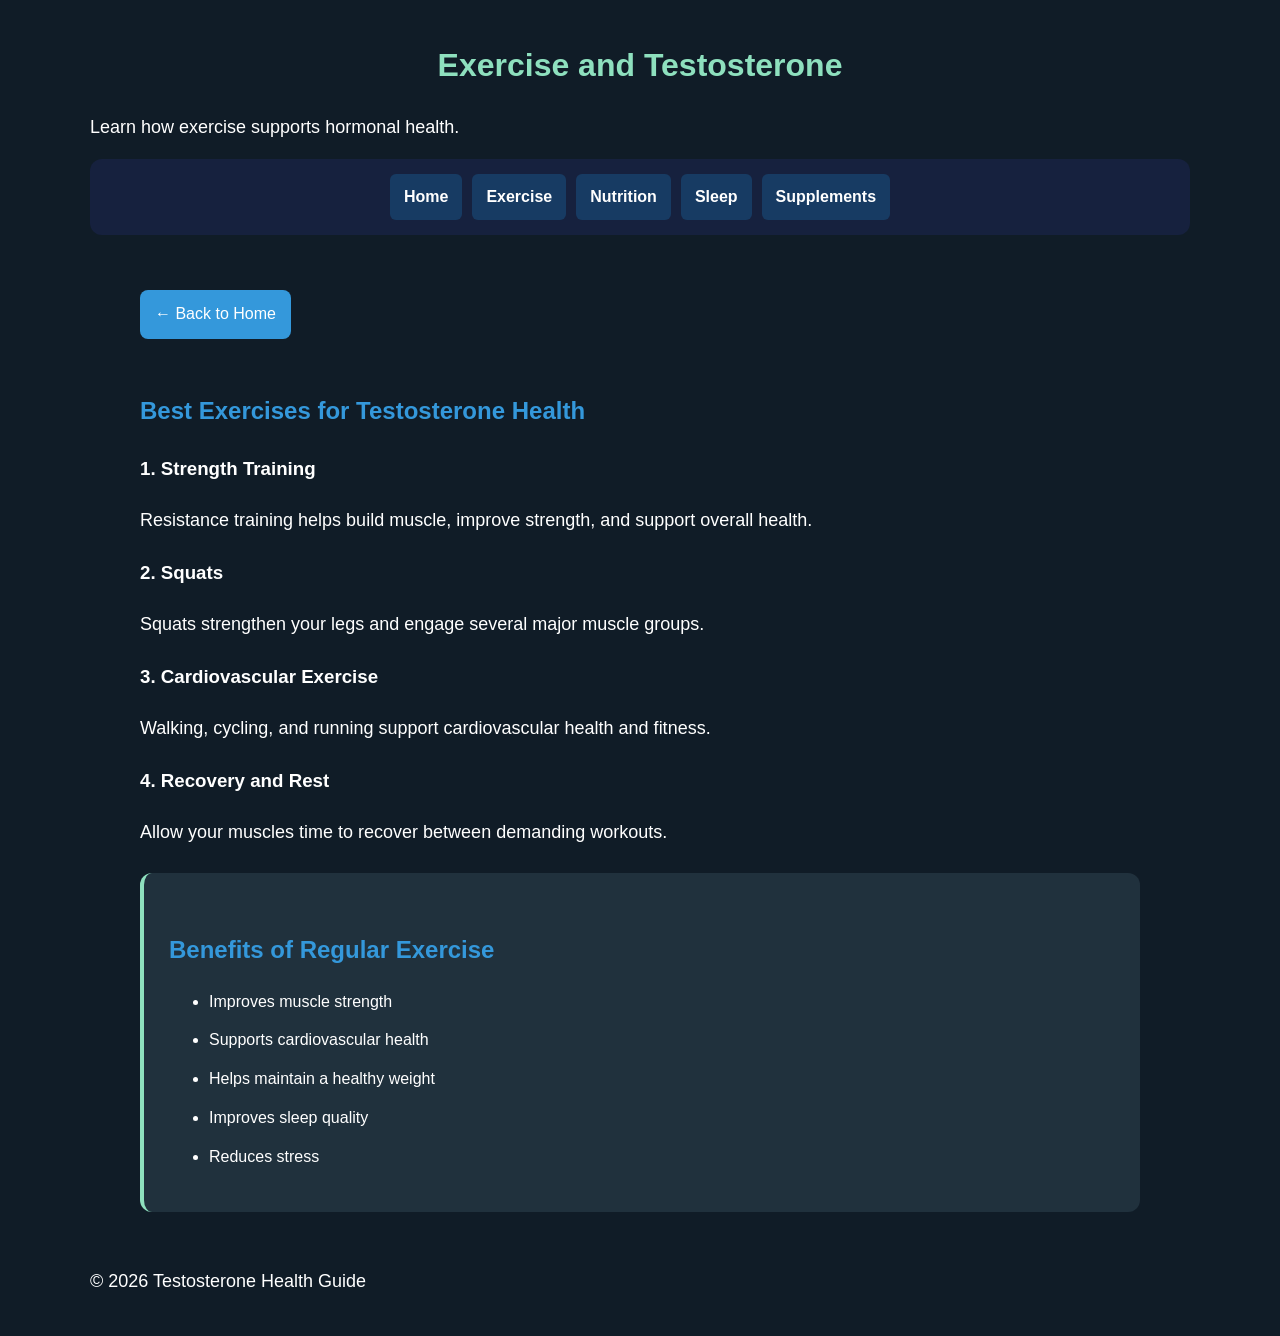
<file: exercise.html>
<!DOCTYPE html>
<html lang="en">
<head>
  <meta charset="UTF-8">
  <meta name="viewport" content="width=device-width, initial-scale=1.0">
  <title>Exercise | Testosterone Health Guide</title>
  <meta name="description" content="Discover how strength training, squats, cardio, and recovery support physical fitness and healthy testosterone function.">
  <link rel="stylesheet" href="style.css">
</head>

<body>

  <header>
    <h1>Exercise and Testosterone</h1>
    <p>Learn how exercise supports hormonal health.</p>
  </header>
<nav>
  <a href="index.html">Home</a>
  <a href="exercise.html">Exercise</a>
  <a href="nutrition.html">Nutrition</a>
  <a href="sleep.html">Sleep</a>
  <a href="supplements.html">Supplements</a>
</nav>
  <main>
    <a href="index.html">← Back to Home</a>
    <h2>Best Exercises for Testosterone Health</h2>

    <h3>1. Strength Training</h3>
    <p>
      Resistance training helps build muscle,
      improve strength, and support overall health.
    </p>

    <h3>2. Squats</h3>
    <p>
      Squats strengthen your legs and engage
      several major muscle groups.
    </p>

    <h3>3. Cardiovascular Exercise</h3>
    <p>
      Walking, cycling, and running support
      cardiovascular health and fitness.
    </p>

    <h3>4. Recovery and Rest</h3>
    <p>
      Allow your muscles time to recover
      between demanding workouts.
    </p>
    <section>
  <h2>Benefits of Regular Exercise</h2>
  <ul>
    <li>Improves muscle strength</li>
    <li>Supports cardiovascular health</li>
    <li>Helps maintain a healthy weight</li>
    <li>Improves sleep quality</li>
    <li>Reduces stress</li>
  </ul>
</section>
  </main>

  <footer>
    <p>&copy; 2026 Testosterone Health Guide</p>
  </footer>

</body>
</html>
</file>
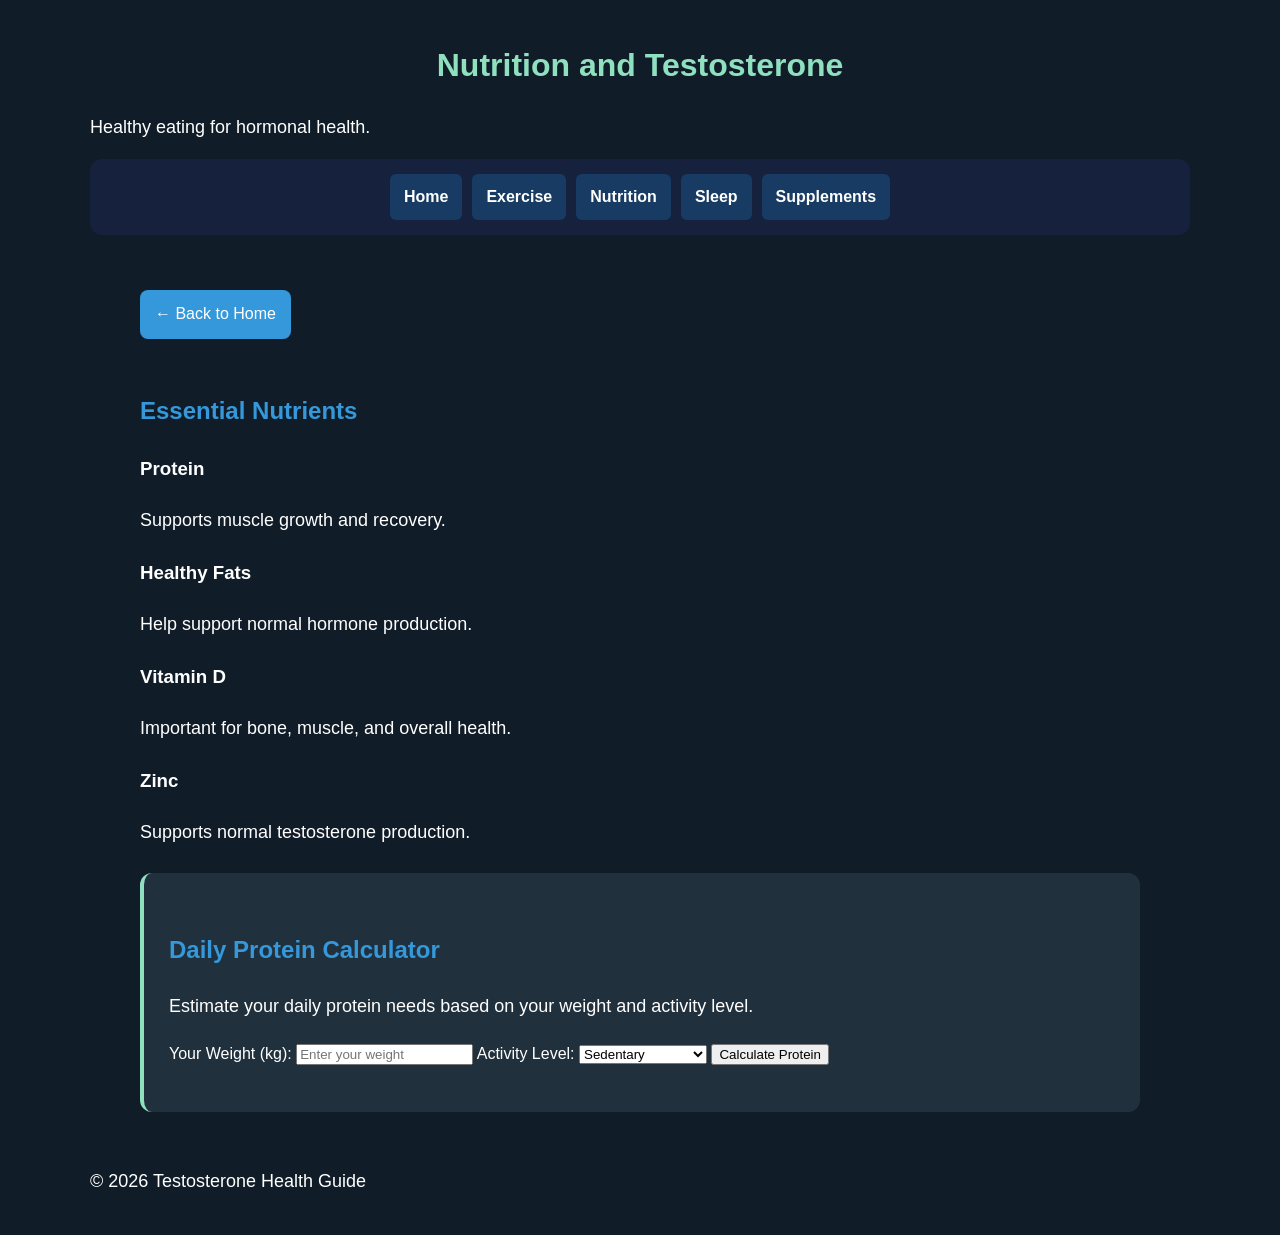
<file: nutrition.html>
<!DOCTYPE html>
<html lang="en">
<head>
  <meta charset="UTF-8">
  <meta name="viewport" content="width=device-width, initial-scale=1.0">
  <title>Nutrition | Testosterone Health Guide</title>
  <meta name="description" content="Learn about protein, healthy fats, vitamin D, zinc, and balanced nutrition for overall health and normal testosterone function.">
  <link rel="stylesheet" href="style.css">
</head>
<body>

<header>
  <h1>Nutrition and Testosterone</h1>
  <p>Healthy eating for hormonal health.</p>
</header>
<nav>
  <a href="index.html">Home</a>
  <a href="exercise.html">Exercise</a>
  <a href="nutrition.html">Nutrition</a>
  <a href="sleep.html">Sleep</a>
  <a href="supplements.html">Supplements</a>
</nav>
<main>
  <a href="index.html">← Back to Home</a>

  <h2>Essential Nutrients</h2>

  <h3>Protein</h3>
  <p>Supports muscle growth and recovery.</p>

  <h3>Healthy Fats</h3>
  <p>Help support normal hormone production.</p>

  <h3>Vitamin D</h3>
  <p>Important for bone, muscle, and overall health.</p>

  <h3>Zinc</h3>
  <p>Supports normal testosterone production.</p>
  <section class="protein-calculator">
  <h2>Daily Protein Calculator</h2>
  <p>Estimate your daily protein needs based on your weight and activity level.</p>

  <label for="protein-weight">Your Weight (kg):</label>
  <input type="number" id="protein-weight" min="1" placeholder="Enter your weight">

  <label for="activity-level">Activity Level:</label>
  <select id="activity-level">
    <option value="0.8">Sedentary</option>
    <option value="1.2">Lightly Active</option>
    <option value="1.6">Moderately Active</option>
    <option value="2.0">Very Active</option>
  </select>

  <button id="calculate-protein" type="button">Calculate Protein</button>

  <p id="protein-result" aria-live="polite"></p>
</section>
</main>

<footer>
  <p>&copy; 2026 Testosterone Health Guide</p>
</footer>
<script src="protein.js" defer></script>
</body>
</html>
</file>
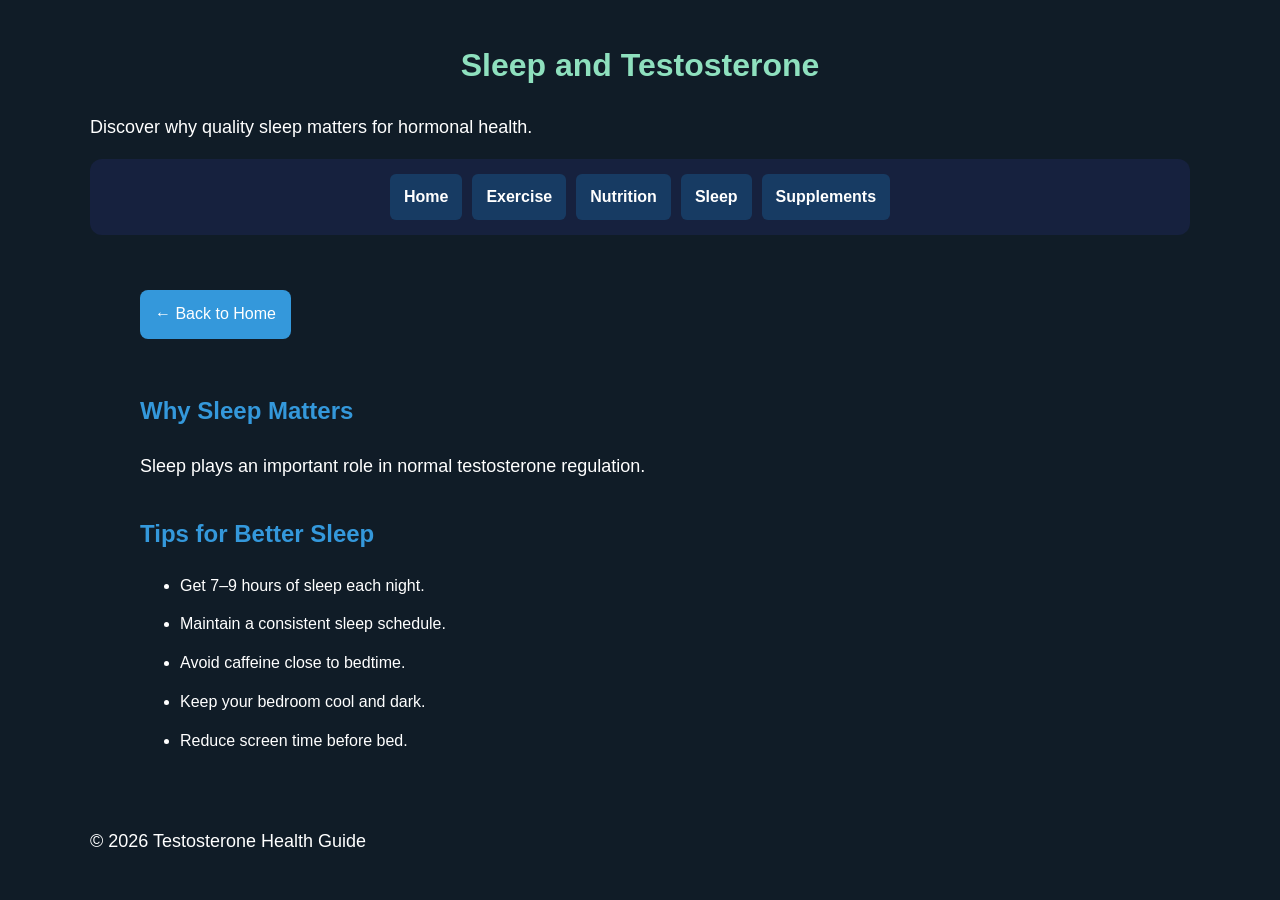
<file: sleep.html>
<!DOCTYPE html>
<html lang="en">
<head>
  <meta charset="UTF-8">
  <meta name="viewport" content="width=device-width, initial-scale=1.0">
  <title>Sleep | Testosterone Health Guide</title>
  <meta name="description" content="Learn how sleep quality, sleep duration, and healthy bedtime habits support testosterone regulation and overall health.">
  <link rel="stylesheet" href="style.css">
</head>
<body>

<header>
  <h1>Sleep and Testosterone</h1>
  <p>Discover why quality sleep matters for hormonal health.</p>
</header>
<nav>
  <a href="index.html">Home</a>
  <a href="exercise.html">Exercise</a>
  <a href="nutrition.html">Nutrition</a>
  <a href="sleep.html">Sleep</a>
  <a href="supplements.html">Supplements</a>
</nav>
<main>
  <a href="index.html">← Back to Home</a>

  <h2>Why Sleep Matters</h2>
  <p>Sleep plays an important role in normal testosterone regulation.</p>

  <h2>Tips for Better Sleep</h2>
  <ul>
    <li>Get 7–9 hours of sleep each night.</li>
    <li>Maintain a consistent sleep schedule.</li>
    <li>Avoid caffeine close to bedtime.</li>
    <li>Keep your bedroom cool and dark.</li>
    <li>Reduce screen time before bed.</li>
  </ul>
</main>

<footer>
  <p>&copy; 2026 Testosterone Health Guide</p>
</footer>

</body>
</html>
</file>
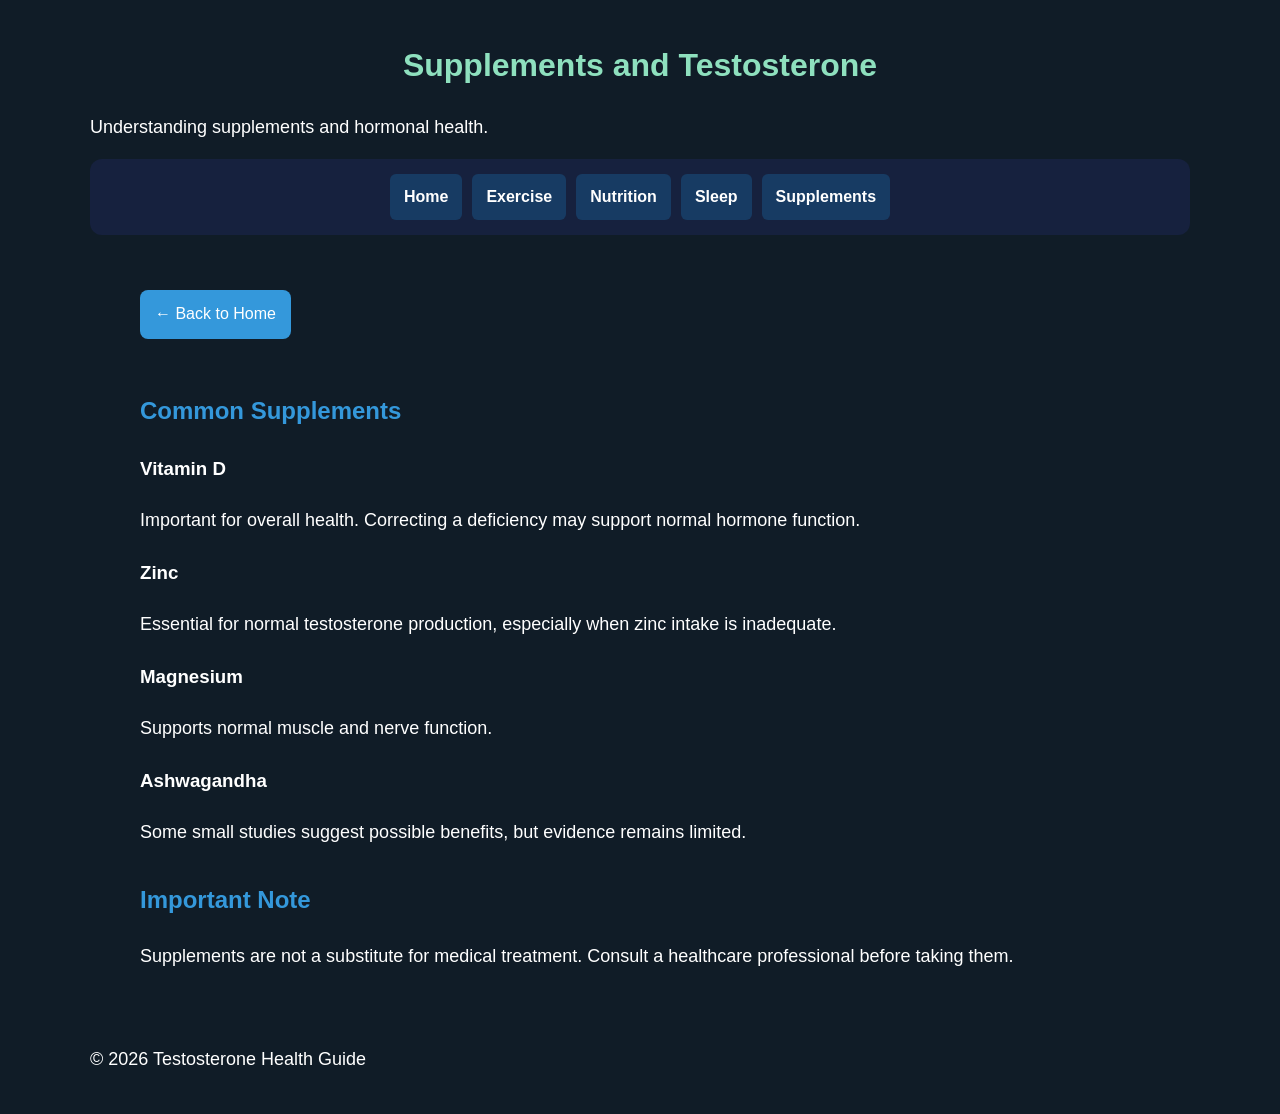
<file: supplements.html>
<!DOCTYPE html>
<html lang="en">
<head>
  <meta charset="UTF-8">
  <meta name="viewport" content="width=device-width, initial-scale=1.0">
  <title>Supplements | Testosterone Health Guide</title>
  <meta name="description" content="Explore evidence-based information about vitamin D, zinc, magnesium, ashwagandha, and their potential roles in testosterone health.">
  <link rel="stylesheet" href="style.css">
</head>
<body>

<header>
  <h1>Supplements and Testosterone</h1>
  <p>Understanding supplements and hormonal health.</p>
</header>
<nav>
  <a href="index.html">Home</a>
  <a href="exercise.html">Exercise</a>
  <a href="nutrition.html">Nutrition</a>
  <a href="sleep.html">Sleep</a>
  <a href="supplements.html">Supplements</a>
</nav>
<main>
  <a href="index.html">← Back to Home</a>

  <h2>Common Supplements</h2>

  <h3>Vitamin D</h3>
  <p>Important for overall health. Correcting a deficiency may support normal hormone function.</p>

  <h3>Zinc</h3>
  <p>Essential for normal testosterone production, especially when zinc intake is inadequate.</p>

  <h3>Magnesium</h3>
  <p>Supports normal muscle and nerve function.</p>

  <h3>Ashwagandha</h3>
  <p>Some small studies suggest possible benefits, but evidence remains limited.</p>

  <h2>Important Note</h2>
  <p>Supplements are not a substitute for medical treatment. Consult a healthcare professional before taking them.</p>
</main>

<footer>
  <p>&copy; 2026 Testosterone Health Guide</p>
</footer>

</body>
</html>
</file>
<file: style.css>
body {
    background-color: #101c27;
    color: white;
    font-family: Arial, sans-serif;
    margin: 40px;
    line-height: 1.6;
}

h1 {
    color: #8ee0be;
    text-align: center;
}

h2 {
    color: #8ee0be;
}

p {
    font-size: 18px;
}

li {
    margin-bottom: 10px;
}

section {
    background-color: #20313d;
    padding: 25px;
    margin-top: 25px;
    border-radius: 12px;
    border-left: 4px solid #8ee0be;
}

section h2 {
    margin-top: 0;
}

table {
    width: 100%;
    border-collapse: collapse;
    margin-top: 20px;
}

th, td {
    padding: 12px;
    text-align: left;
    border: 1px solid #52616b;
}

th {
    background-color: #304653;
    color: #8ee0be;
}

@media (max-width: 600px) {
    body {
        margin: 15px;
    }

    section {
        padding: 15px;
    }

    table {
        display: block;
        overflow-x: auto;
    }
}
  

.hero {
    text-align: center;
    padding: 70px 25px;
    background: linear-gradient(135deg, #20313d, #101c27);
    border-radius: 20px;
    margin-bottom: 40px;
}

.hero h1 {
    font-size: 42px;
    color: #8ee0be;
}

.hero p {
    font-size: 20px;
    max-width: 650px;
    margin: 20px auto;
}

.hero-button {
    display: inline-block;
    padding: 14px 30px;
    background-color: #8ee0be;
    color: #101c27;
    text-decoration: none;
    border-radius: 30px;
    font-weight: bold;
    margin-top: 20px;
}

.hero-button:hover {
    background-color: #ffffff;
}

section {
    transition: transform 0.3s ease,
                box-shadow 0.3s ease;
}

section:hover {
    transform: translateY(-5px);
    box-shadow: 0 10px 25px rgba(0, 0, 0, 0.3);
}

body {
    max-width: 1100px;
    margin: 40px auto;
    padding: 0 20px;
}

nav {
    display: flex;
    justify-content: center;
    flex-wrap: wrap;
    gap: 15px;
    padding: 20px;
    background-color: #182a35;
    border-radius: 12px;
    margin-bottom: 30px;
}

nav a {
    color: #8ee0be;
    text-decoration: none;
    font-weight: bold;
    padding: 10px 15px;
    border-radius: 8px;
    transition: all 0.3s ease;
}

nav a:hover {
    background-color: #8ee0be;
    color: #101c27;
}

.footer {
    text-align: center;
    padding: 30px 20px;
    margin-top: 50px;
    background-color: #182a35;
    border-top: 2px solid #8ee0be;
    border-radius: 12px;
}

.footer p {
    font-size: 14px;
    color: #b8c9d0;
    margin: 8px 0;
}

.features {
    display: grid;
    grid-template-columns: repeat(3, 1fr);
    gap: 20px;
    margin: 40px 0;
}

.feature-card {
    background-color: #20313d;
    padding: 30px 20px;
    border-radius: 15px;
    text-align: center;
    transition: transform 0.3s ease;
}

.feature-card:hover {
    transform: translateY(-8px);
}

.feature-card h3 {
    color: #8ee0be;
    font-size: 24px;
}

.feature-card p {
    font-size: 16px;
}

@media (max-width: 700px) {
    .features {
        grid-template-columns: 1fr;
    }
}

html {
    scroll-behavior: smooth;
}

.back-to-top {
    position: fixed;
    bottom: 25px;
    right: 25px;
    background-color: #8ee0be;
    color: #101c27;
    width: 50px;
    height: 50px;
    border-radius: 50%;
    display: flex;
    align-items: center;
    justify-content: center;
    text-decoration: none;
    font-size: 28px;
    font-weight: bold;
    box-shadow: 0 4px 15px rgba(0, 0, 0, 0.3);
    transition: 0.3s;
    z-index: 1000;
}

.back-to-top:hover {
    background-color: white;
    transform: translateY(-5px);
}

.feature-image {
    width: 100%;
    height: 180px;
    object-fit: cover;
    border-radius: 12px;
    margin-bottom: 15px;
}

.feature-image {
    transition: transform 0.4s ease;
}

.feature-card:hover .feature-image {
    transform: scale(1.05);
}

/* Light Mode */

body.light-mode {
    background-color: #f4f7f9;
    color: #1a202c;
}

body.light-mode h1,
body.light-mode h2 {
    color: #176b56;
}

body.light-mode section,
body.light-mode .feature-card {
    background-color: #ffffff;
    color: #1a202c;
}

body.light-mode .hero {
    background: #e0f2e9;
}

body.light-mode nav {
    background-color: #d9eee5;
}

body.light-mode nav a {
    color: #176b56;
}

body.light-mode .footer {
    color: #334155;
}
/* BMI Calculator */

#bmi-calculator {
  background-color: #f0f4f8;
  padding: 25px;
  margin: 30px auto;
  border-radius: 12px;
  max-width: 450px;
  text-align: center;
  color: #222;
}

#bmi-calculator input {
  display: block;
  width: 90%;
  padding: 12px;
  margin: 10px auto;
  border: 1px solid #ccc;
  border-radius: 8px;
}

#calculate-bmi {
  background-color: #007bff;
  color: white;
  padding: 12px 25px;
  border: none;
  border-radius: 8px;
  cursor: pointer;
}

#calculate-bmi:hover {
  background-color: #0056b3;
}

#bmi-result {
  font-size: 20px;
  font-weight: bold;
  margin-top: 20px;
}
#reset-bmi {
  background-color: #6c757d;
  color: white;
  padding: 12px 25px;
  border: none;
  border-radius: 8px;
  cursor: pointer;
  margin-left: 10px;
}

#reset-bmi:hover {
  background-color: #495057;
}
.bmi-bar {
  width: 100%;
  height: 20px;
  background: linear-gradient(
    to right,
    #3498db 0%,
    #2ecc71 30%,
    #f1c40f 60%,
    #e74c3c 100%
  );
  border-radius: 10px;
  margin-top: 15px;
  position: relative;
}

#bmi-indicator {
  position: absolute;
  width: 4px;
  height: 30px;
  background: black;
  top: -5px;
  left: 0%;
  transition: left 0.5s ease;
}
.bmi-labels {
  display: flex;
  justify-content: space-between;
  margin-top: 8px;
  font-size: 12px;
  font-weight: bold;
  gap: 5px;
}

.bmi-labels span {
  flex: 1;
  text-align: center;
}
nav {
  display: flex;
  justify-content: center;
  flex-wrap: wrap;
  gap: 15px;
  padding: 15px;
  background-color: #16213e;
}

nav a {
  color: white;
  text-decoration: none;
  font-weight: bold;
  padding: 10px 15px;
  border-radius: 6px;
  transition: background-color 0.3s;
}

nav a:hover {
  background-color: #0f3460;
}
@media (max-width: 600px) {
  nav {
    gap: 5px;
    padding: 10px;
  }

  nav a {
    font-size: 14px;
    padding: 8px;
  }

  main {
    padding: 15px;
  }
}
main {
  max-width: 1000px;
  margin: 30px auto;
  padding: 25px;
  line-height: 1.8;
}

main h2 {
  margin-top: 30px;
  margin-bottom: 15px;
  color: #3498db;
}

main h3 {
  margin-top: 20px;
  margin-bottom: 10px;
}
main a {
  display: inline-block;
  padding: 10px 15px;
  margin-bottom: 20px;
  background-color: #3498db;
  color: white;
  text-decoration: none;
  border-radius: 8px;
  transition: background-color 0.3s;
}

main a:hover {
  background-color: #217dbb;
}
a:focus-visible,
button:focus-visible,
input:focus-visible,
select:focus-visible {
  outline: 3px solid #ffcc00;
  outline-offset: 3px;
}
#bmi-calculator {
  background-color: #ffffff;
  color: #1a1a1a;
}

#bmi-calculator h2,
#bmi-calculator p,
#bmi-calculator label {
  color: #1a1a1a;
}
#calculate-bmi {
  background-color: #145a86;
  color: #ffffff;
  font-weight: bold;
}
/* Navigation links */
nav a,
nav a:visited {
  color: #ffffff;
  background-color: #173b63;
}

/* Scientific references */
#references {
  background-color: #ffffff;
  color: #1a1a1a;
}

#references a,
#references a:visited {
  color: #003b66;
  background-color: #ffffff;
  text-decoration: underline;
}

#references a:hover,
#references a:focus-visible {
  color: #002b4d;
}
#calorie-calculator {
  padding: 25px;
  margin: 30px auto;
  max-width: 600px;
  border-radius: 12px;
}

#calorie-calculator input,
#calorie-calculator select {
  display: block;
  width: 100%;
  box-sizing: border-box;
  padding: 10px;
  margin: 8px 0 16px;
  border: 1px solid #888;
  border-radius: 6px;
}

#calorie-result {
  margin-top: 15px;
  font-weight: bold;
}
/* Testosterone Converter */
#testosterone-converter {
  max-width: 600px;
  margin: 30px auto;
  padding: 25px;
  border-radius: 12px;
}

#testosterone-converter input,
#testosterone-converter select {
  display: block;
  width: 100%;
  box-sizing: border-box;
  padding: 12px;
  margin: 8px 0 16px;
  border: 1px solid #888;
  border-radius: 6px;
}

#testosterone-result {
  margin-top: 15px;
  font-size: 20px;
  font-weight: bold;
}
/* Testosterone Blood Tests */
#testosterone-tests {
  max-width: 800px;
  margin: 30px auto;
  padding: 25px;
  border-radius: 12px;
}

#testosterone-tests h3 {
  margin-top: 24px;
}

#testosterone-tests p {
  line-height: 1.8;
}
/* FAQ Section */
#faq {
  max-width: 800px;
  margin: 30px auto;
  padding: 25px;
}

#faq details {
  margin-bottom: 12px;
  padding: 15px;
  border: 1px solid #888;
  border-radius: 8px;
}

#faq summary {
  cursor: pointer;
  font-weight: bold;
}

#faq details p {
  margin-top: 12px;
  line-height: 1.7;
}
/* Responsive navigation */
nav {
  display: flex;
  flex-wrap: wrap;
  justify-content: center;
  align-items: center;
  gap: 10px;
}

nav a {
  display: inline-block;
  padding: 10px 14px;
  border-radius: 6px;
  text-decoration: none;
}

/* Mobile navigation */
@media (max-width: 600px) {
  nav {
    gap: 8px;
    padding: 10px;
  }

  nav a {
    font-size: 14px;
    padding: 9px 12px;
  }
}
</file>
